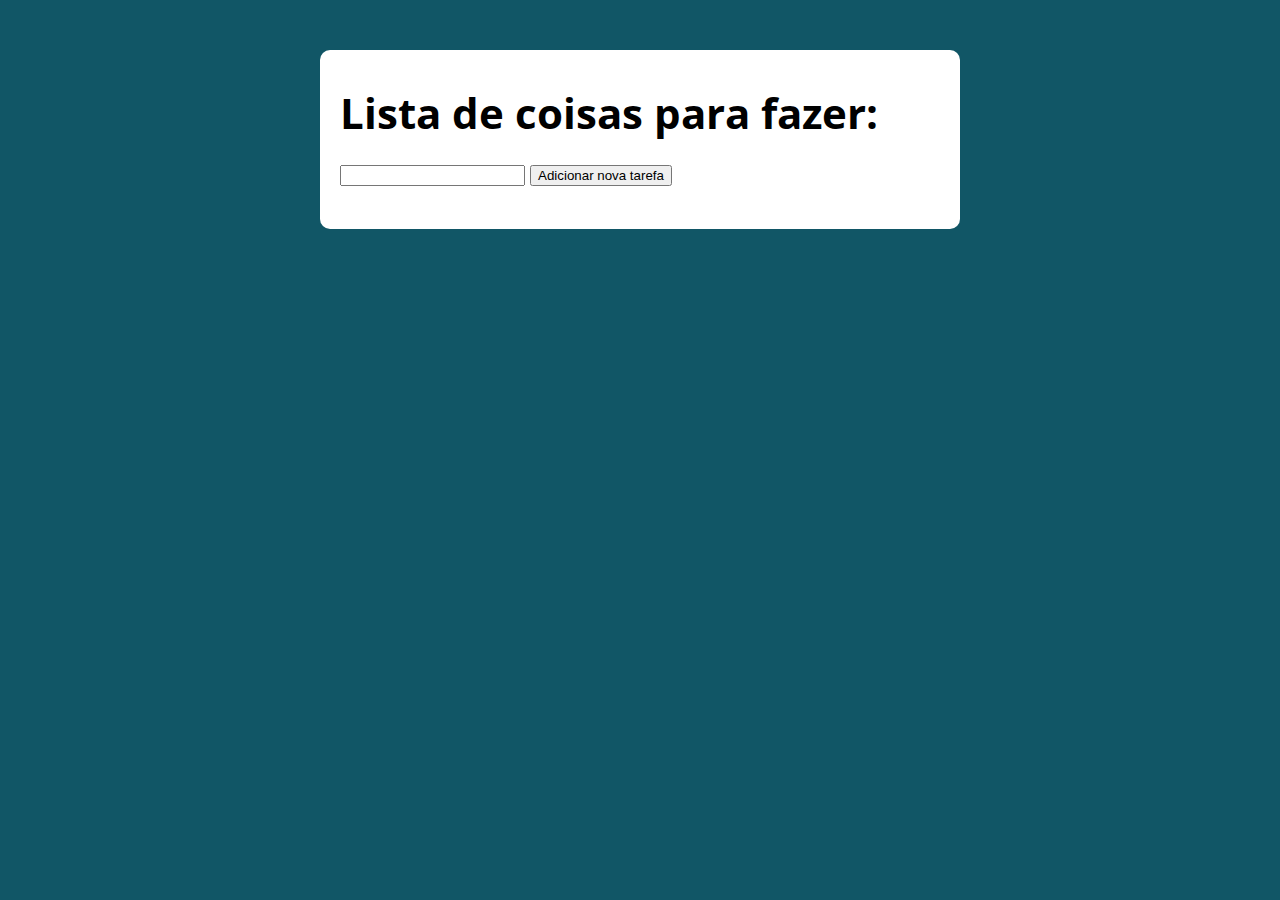
<file: 14_exercicio_conclusao/index.html>
<!DOCTYPE html>
<html lang="pt-BR">

<head>
  <meta charset="UTF-8">
  <meta name="viewport" content="width=device-width, initial-scale=1.0">
  <meta http-equiv="X-UA-Compatible" content="ie=edge">
  <title>Modelo</title>
  <link rel="stylesheet" href="./assets/css/style.css">
</head>

<body>

  <section class="container">
    <h1>Lista de coisas para fazer:</h1>
    <p>
      <input type="text" class="inputTarefa">
      <button class="adicionar">Adicionar nova tarefa</button>
    </p>
    <ul class="lista">
    </ul>
  </section>

  <script src="./assets/js/main.js"></script>
</body>

</html>
</file>
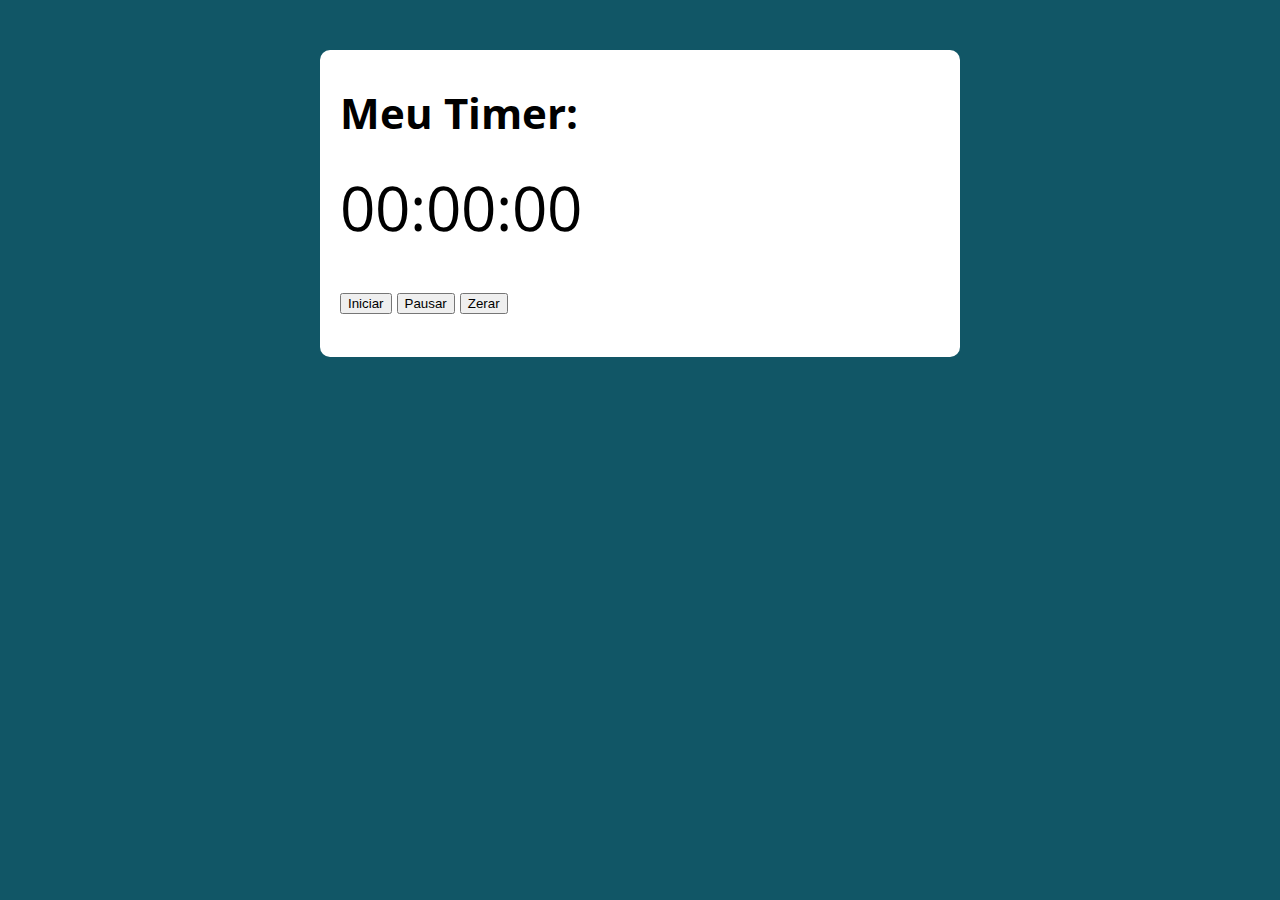
<file: 13_setInterval_setTimeout/exercicio_setInterval_setTimeout/index.html>
<!DOCTYPE html>
<html lang="pt-BR">

<head>
  <meta charset="UTF-8">
  <meta name="viewport" content="width=device-width, initial-scale=1.0">
  <meta http-equiv="X-UA-Compatible" content="ie=edge">
  <title>Modelo</title>
  <link rel="stylesheet" href="./assets/css/style.css">
</head>

<body>

  <section class="container">
    <h1>Meu Timer:</h1>
    <p class="relogio">00:00:00</p>
    <p>
      <button class="iniciar">Iniciar</button>
      <button class="pausar">Pausar</button>
      <button class="zerar">Zerar</button>
    </p>
  </section>

  <script src="./assets/js/main.js"></script>
</body>

</html>
</file>
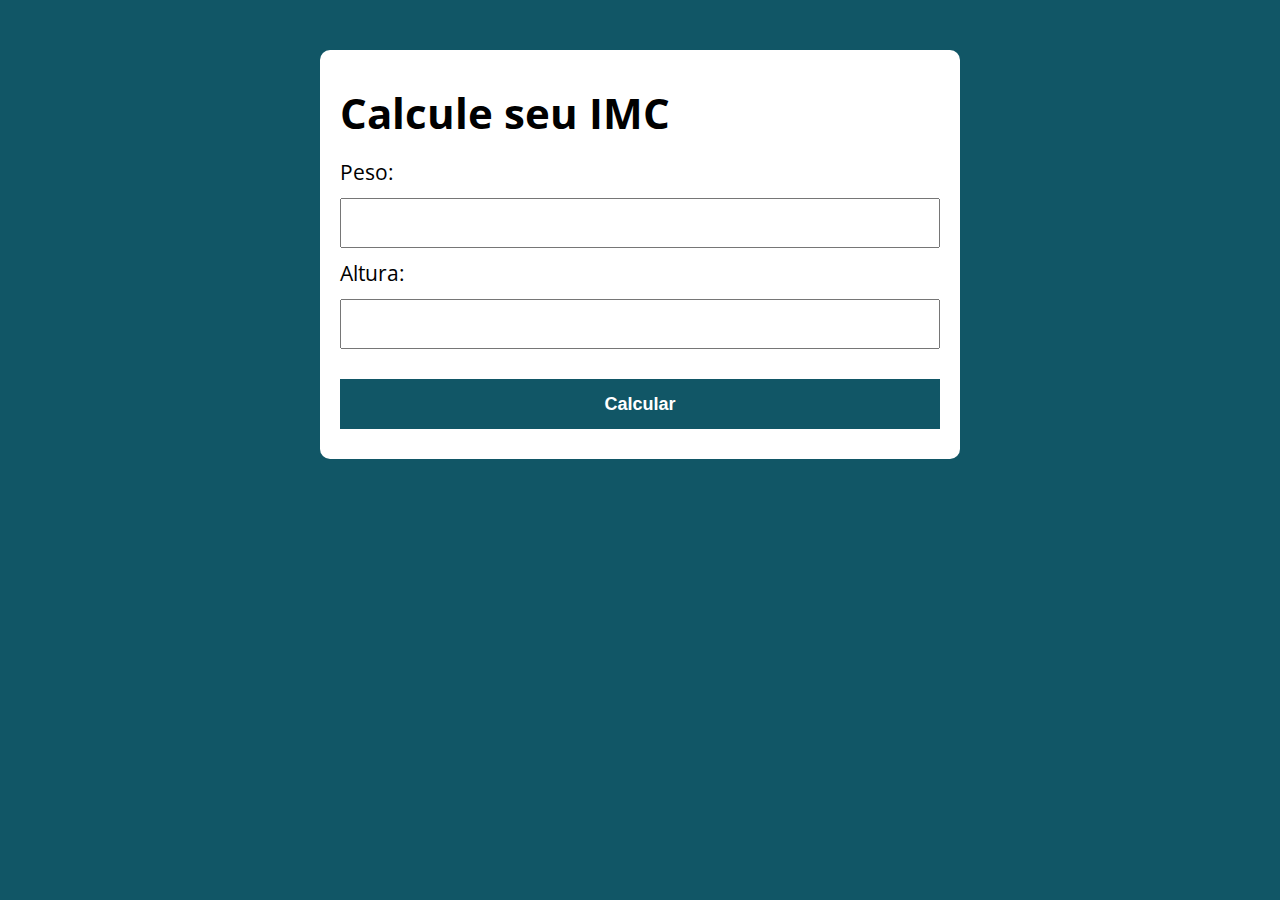
<file: 4_if_elseIf_else/exercicio_IMC/index.html>
<!DOCTYPE html>
<html lang="pt-BR">

<head>
  <meta charset="UTF-8">
  <meta name="viewport" content="width=device-width, initial-scale=1.0">
  <meta http-equiv="X-UA-Compatible" content="ie=edge">
  <title>Cálculo do IMC</title>
  <link rel="stylesheet" href="./assets/css/style.css">
</head>

<body>

  <section class="container">
    <form action="" id="form">
      <h1>Calcule seu IMC</h1>
      <label for="peso">Peso:</label>
      <input type="text" id="peso">
      <label for="altura">Altura:</label>
      <input type="text" id="altura">
      <button>Calcular</button>
    </form>
    <div class="resultado"></div>
    
  </section>

  <script src="./assets/js/main.js"></script>
</body>

</html>
</file>
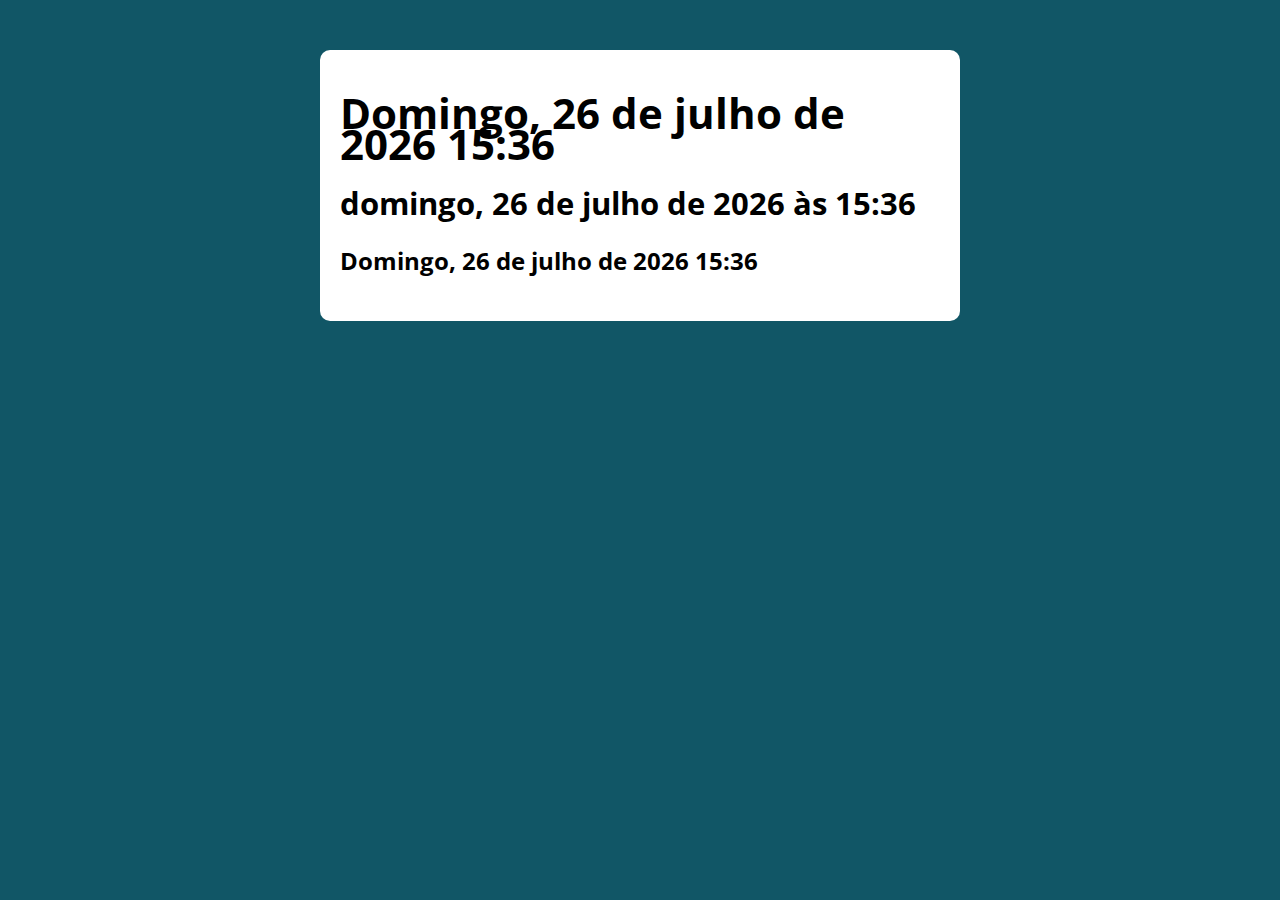
<file: 7_switch-case/exercicio-switch/index.html>
<!DOCTYPE html>
<html lang="pt-BR">

<head>
  <meta charset="UTF-8">
  <meta name="viewport" content="width=device-width, initial-scale=1.0">
  <meta http-equiv="X-UA-Compatible" content="ie=edge">
  <title>Modelo</title>
  <link rel="stylesheet" href="./assets/css/style.css">
</head>

<body>

  <section class="container">
    <h1>Primeira forma</h1>
    <h2>Segunda forma</h2>
    <h3>Terceira forma</h3>
  </section>

  <script src="./assets/js/main.js"></script>
</body>

</html>
</file>
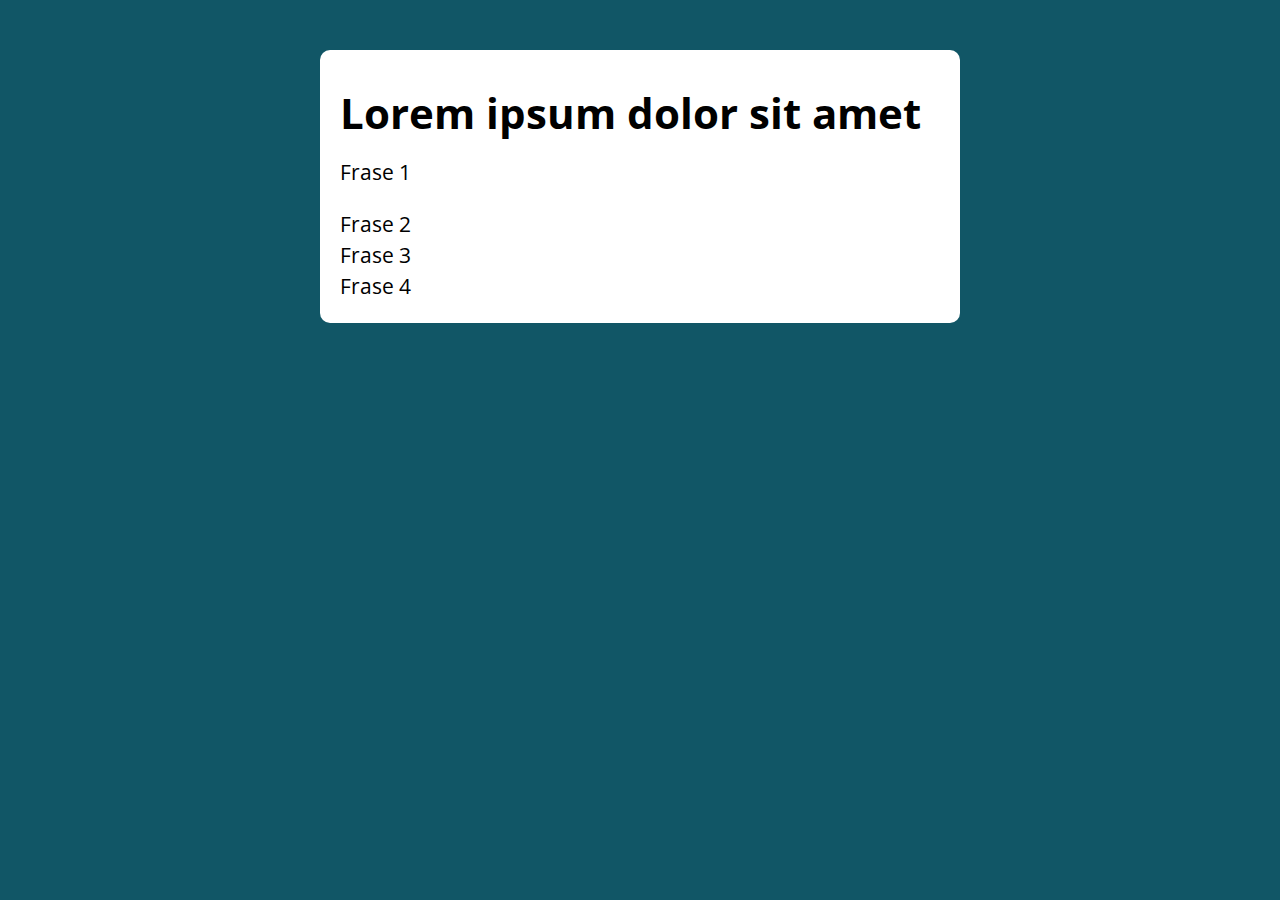
<file: 10_estrutura_de_repetição/1_for/exercicio-for/index.html>
<!DOCTYPE html>
<html lang="pt-BR">

<head>
  <meta charset="UTF-8">
  <meta name="viewport" content="width=device-width, initial-scale=1.0">
  <meta http-equiv="X-UA-Compatible" content="ie=edge">
  <title>Modelo</title>
  <link rel="stylesheet" href="./assets/css/style.css">
</head>

<body>

  <section class="container">
    <h1>Lorem ipsum dolor sit amet</h1>
    <!-- AQUI -->
  </section>

  <script src="./assets/js/main.js"></script>
</body>

</html>
</file>
<file: 14_exercicio_conclusao/assets/css/style.css>
@import url('https://fonts.googleapis.com/css?family=Open+Sans:400,700&display=swap');
:root {
  --primary-color: rgb(17, 86, 102);
  --primary-color-darker: rgb(9, 48, 56);
}

* {
  box-sizing: border-box;
  outline: 0;
}

body {
  margin: 0;
  padding: 0;
  background: var(--primary-color);
  font-family: 'Open sans', sans-serif;
  font-size: 1.3em;
  line-height: 1.5em;
}

.container {
  max-width: 640px;
  margin: 50px auto;
  background: #fff;
  padding: 20px;
  border-radius: 10px;
}

form input, form label, form button {
  display: block;
  width: 100%;
  margin-bottom: 10px;
}

form input {
  font-size: 24px;
  height: 50px;
  padding: 0 20px;
}

form input:focus {
  outline: 1px solid var(--primary-color);
}

form button {
  border: none;
  background: var(--primary-color);
  color: #fff;
  font-size: 18px;
  font-weight: 700;
  height: 50px;
  cursor: pointer;
  margin-top: 30px;
}

form button:hover {
  background: var(--primary-color-darker);
}
</file>
<file: 13_setInterval_setTimeout/exercicio_setInterval_setTimeout/assets/css/style.css>
@import url('https://fonts.googleapis.com/css?family=Open+Sans:400,700&display=swap');
:root {
  --primary-color: rgb(17, 86, 102);
  --primary-color-darker: rgb(9, 48, 56);
}

* {
  box-sizing: border-box;
  outline: 0;
}

body {
  margin: 0;
  padding: 0;
  background: var(--primary-color);
  font-family: 'Open sans', sans-serif;
  font-size: 1.3em;
  line-height: 1.5em;
}

.container {
  max-width: 640px;
  margin: 50px auto;
  background: #fff;
  padding: 20px;
  border-radius: 10px;
}

form input, form label, form button {
  display: block;
  width: 100%;
  margin-bottom: 10px;
}

form input {
  font-size: 24px;
  height: 50px;
  padding: 0 20px;
}

form input:focus {
  outline: 1px solid var(--primary-color);
}

form button {
  border: none;
  background: var(--primary-color);
  color: #fff;
  font-size: 18px;
  font-weight: 700;
  height: 50px;
  cursor: pointer;
  margin-top: 30px;
}

form button:hover {
  background: var(--primary-color-darker);
}

.relogio{
  font-size: 3em;
}

.pausado{
  color: red
}
</file>
<file: 4_if_elseIf_else/exercicio_IMC/assets/css/style.css>
@import url('https://fonts.googleapis.com/css?family=Open+Sans:400,700&display=swap');
:root {
  --primary-color: rgb(17, 86, 102);
  --primary-color-darker: rgb(9, 48, 56);
}

* {
  box-sizing: border-box;
  outline: 0;
}

body {
  margin: 0;
  padding: 0;
  background: var(--primary-color);
  font-family: 'Open sans', sans-serif;
  font-size: 1.3em;
  line-height: 1.5em;
}

.container {
  max-width: 640px;
  margin: 50px auto;
  background: #fff;
  padding: 20px;
  border-radius: 10px;
}

form input, form label, form button {
  display: block;
  width: 100%;
  margin-bottom: 10px;
}

form input {
  font-size: 24px;
  height: 50px;
  padding: 0 20px;
}

form input:focus {
  outline: 1px solid var(--primary-color);
}

form button {
  border: none;
  background: var(--primary-color);
  color: #fff;
  font-size: 18px;
  font-weight: 700;
  height: 50px;
  cursor: pointer;
  margin-top: 30px;
}

form button:hover {
  background: var(--primary-color-darker);
}

.paragrafo-resultado-TRUE{
  background-color: rgb(95, 255, 167);
  padding: 10px 20px;
}

.paragrafo-resultado-FALSE{
  background-color: rgb(255, 121, 121);
  padding: 10px 20px;
}
</file>
<file: 7_switch-case/exercicio-switch/assets/css/style.css>
@import url('https://fonts.googleapis.com/css?family=Open+Sans:400,700&display=swap');
:root {
  --primary-color: rgb(17, 86, 102);
  --primary-color-darker: rgb(9, 48, 56);
}

* {
  box-sizing: border-box;
  outline: 0;
}

body {
  margin: 0;
  padding: 0;
  background: var(--primary-color);
  font-family: 'Open sans', sans-serif;
  font-size: 1.3em;
  line-height: 1.5em;
}

.container {
  max-width: 640px;
  margin: 50px auto;
  background: #fff;
  padding: 20px;
  border-radius: 10px;
}

form input, form label, form button {
  display: block;
  width: 100%;
  margin-bottom: 10px;
}

form input {
  font-size: 24px;
  height: 50px;
  padding: 0 20px;
}

form input:focus {
  outline: 1px solid var(--primary-color);
}

form button {
  border: none;
  background: var(--primary-color);
  color: #fff;
  font-size: 18px;
  font-weight: 700;
  height: 50px;
  cursor: pointer;
  margin-top: 30px;
}

form button:hover {
  background: var(--primary-color-darker);
}
</file>
<file: 10_estrutura_de_repetição/1_for/exercicio-for/assets/css/style.css>
@import url('https://fonts.googleapis.com/css?family=Open+Sans:400,700&display=swap');
:root {
  --primary-color: rgb(17, 86, 102);
  --primary-color-darker: rgb(9, 48, 56);
}

* {
  box-sizing: border-box;
  outline: 0;
}

body {
  margin: 0;
  padding: 0;
  background: var(--primary-color);
  font-family: 'Open sans', sans-serif;
  font-size: 1.3em;
  line-height: 1.5em;
}

.container {
  max-width: 640px;
  margin: 50px auto;
  background: #fff;
  padding: 20px;
  border-radius: 10px;
}

form input, form label, form button {
  display: block;
  width: 100%;
  margin-bottom: 10px;
}

form input {
  font-size: 24px;
  height: 50px;
  padding: 0 20px;
}

form input:focus {
  outline: 1px solid var(--primary-color);
}

form button {
  border: none;
  background: var(--primary-color);
  color: #fff;
  font-size: 18px;
  font-weight: 700;
  height: 50px;
  cursor: pointer;
  margin-top: 30px;
}

form button:hover {
  background: var(--primary-color-darker);
}
</file>
